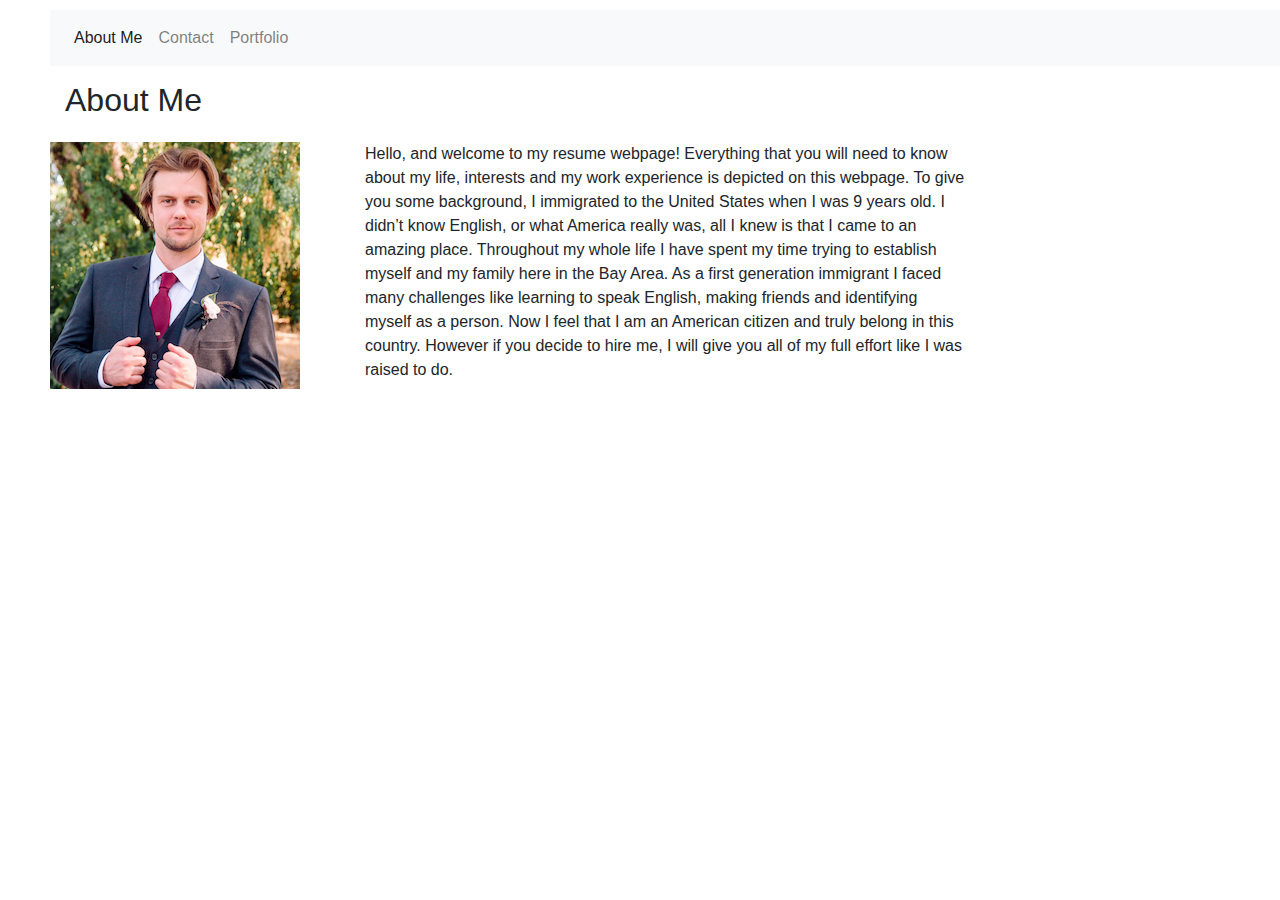
<file: index.html>
<!DOCTYPE html>
<html lang="en-us">

<head>

  <meta charset="UTF-8">
  <title>Bootstrap-Portfolio</title>

  <link rel="stylesheet" href="https://maxcdn.bootstrapcdn.com/bootstrap/4.0.0/css/bootstrap.min.css">
  <link rel="stylesheet" type="text/css" href="style.css">

</head>

<body>

  <nav class="navbar navbar-expand-lg navbar-light bg-light">
        <button class="navbar-toggler" type="button" data-toggle="collapse" data-target="#navbarNav" aria-controls="navbarNav" aria-expanded="false" aria-label="Toggle navigation">
          <span class="navbar-toggler-icon"></span>
        </button>
        <div class="collapse navbar-collapse" id="navbarNav">
          <ul class="navbar-nav">
            <li class="nav-item active">
              <a class="nav-link" href="index.html">About Me <span class="sr-only">(current)</span></a>
            </li>
            <li class="nav-item">
              <a class="nav-link" href="contact.html">Contact</a>
            </li>
            <li class="nav-item">
              <a class="nav-link" href="portfolio.html">Portfolio</a>
            </li>
          </ul>
        </div>
      </nav>


            <div id="pagetitle">
            <h2>About Me</h2>
             </div> 


    <div class="row">
      <div class="col-md-3 col-sm-6 col-xs-12">
        <img src="gleb.png" class="img-responsive" alt="Gleb Ganin">
      </div>
      <div class="col-md-6 col-sm-6 col-xs-12">
        <p id="maintext">
            Hello, and welcome to my resume webpage! Everything that you will need to know about my life, 
            interests and my work experience is depicted on this webpage. To give you some background, I 
            immigrated to the United States when I was 9 years old. I didn’t know English, or what America 
            really was, all I knew is that I came to an amazing place. 
            Throughout my whole life I have spent my time trying to establish myself and my family here in the 
            Bay Area. As a first generation immigrant I faced many challenges like learning to speak English, 
            making friends and identifying myself as a person. 
            Now I feel that I am an American citizen and truly belong in this country. However if you decide 
            to hire me, I will give you all of my full effort like I was raised to do.
        </p>
      </div>
    </div>
    <br>
    <br>
  </div>


  <!-- jQuery, javascript file for the Bootstrap's javascript file to function -->
  <script src="https://cdnjs.cloudflare.com/ajax/libs/jquery/3.2.1/jquery.min.js"></script>

  <!-- Bootstrap's javascript file that allows the dropdown menu to work  -->
  <script src="https://maxcdn.bootstrapcdn.com/bootstrap/4.0.0/js/bootstrap.min.js"></script>
  
  
</body>
</html>
</file>
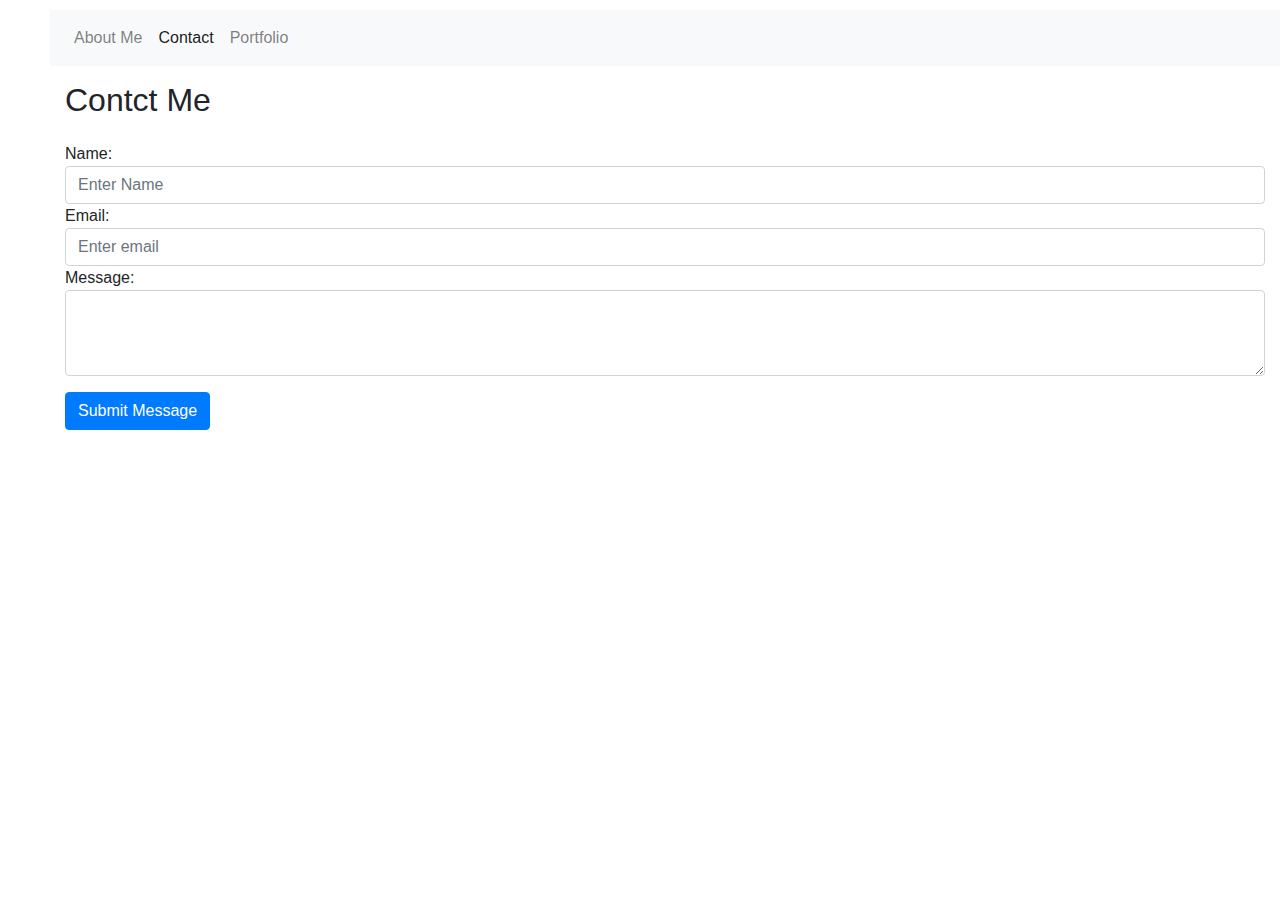
<file: contact.html>
<!DOCTYPE html>
<html>
<head>
    <title>Contact Me</title>
    <link rel="stylesheet" href="https://maxcdn.bootstrapcdn.com/bootstrap/4.0.0/css/bootstrap.min.css">
    <link rel="stylesheet" type="text/css" href="style.css">

</head>

<body>
        <nav class="navbar navbar-expand-lg navbar-light bg-light">
        <button class="navbar-toggler" type="button" data-toggle="collapse" data-target="#navbarNav" aria-controls="navbarNav" aria-expanded="false" aria-label="Toggle navigation">
                <span class="navbar-toggler-icon"></span>
        </button>
        <div class="collapse navbar-collapse" id="navbarNav">
                <ul class="navbar-nav">
                <li class="nav-item">
                <a class="nav-link" href="index.html">About Me </a>
                </li>
                <li class="nav-item active">
                <a class="nav-link" href="contact.html">Contact<span class="sr-only">(current)</span></a>
                </li>
                <li class="nav-item">
                <a class="nav-link" href="portfolio.html">Portfolio</a>
                </li>
                </ul>
        </div>
        </nav>

                <div id="pagetitle">
                <h2>Contct Me</h2>
                 </div>
                 

    <div class="col-sm-12">
    <form action="/action_page.php">
        <p id="commenttext">
        Name: <br><input type="name" class="form-control" placeholder="Enter Name">
        Email: <br><input type="email" class="form-control" id="exampleInputEmail1" aria-describedby="emailHelp" placeholder="Enter email">
        Message: <br><textarea class="form-control" id="exampleTextarea" rows="3"></textarea>
        <p><a href="#" class="btn btn-primary">Submit Message</a></p>
        </a>
    </p>
    </form>
    </div>


    

    </div>


</div>

 <!-- jQuery, javascript file for the Bootstrap's javascript file to function -->
 <script src="https://cdnjs.cloudflare.com/ajax/libs/jquery/3.2.1/jquery.min.js"></script>

 <!-- Bootstrap's javascript file that allows the dropdown menu to work  -->
 <script src="https://maxcdn.bootstrapcdn.com/bootstrap/4.0.0/js/bootstrap.min.js"></script>
 
 
</body>


</html>
</file>
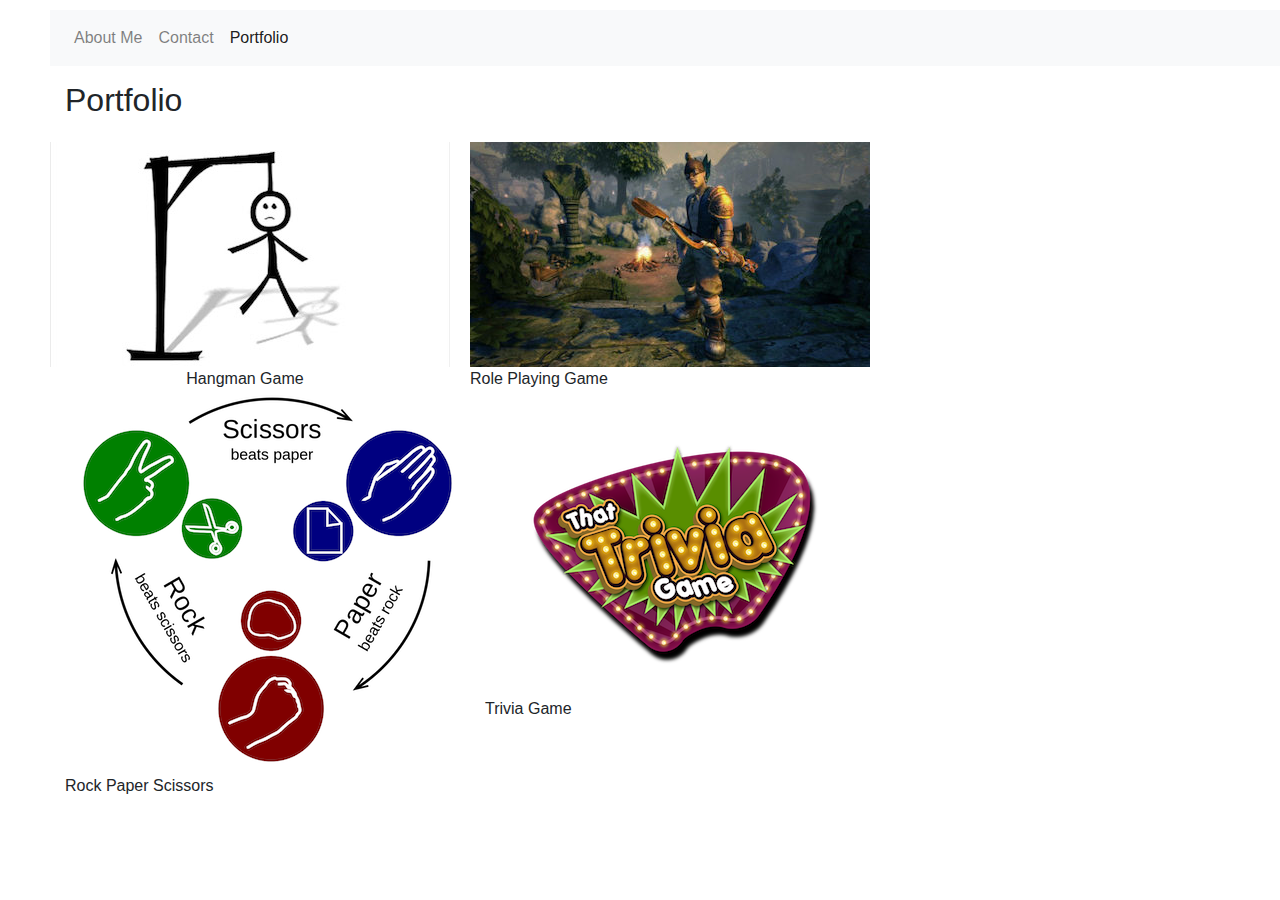
<file: portfolio.html>
<!DOCTYPE html>
<html>
<head>
    <title>Portfolio</title>
    <link rel="stylesheet" href="https://maxcdn.bootstrapcdn.com/bootstrap/4.0.0/css/bootstrap.min.css">
    <link rel="stylesheet" type="text/css" href="style.css">

</head>

<body>

  <nav class="navbar navbar-expand-lg navbar-light bg-light">
    <button class="navbar-toggler" type="button" data-toggle="collapse" data-target="#navbarNav" aria-controls="navbarNav" aria-expanded="false" aria-label="Toggle navigation">
      <span class="navbar-toggler-icon"></span>
    </button>
    <div class="collapse navbar-collapse" id="navbarNav">
      <ul class="navbar-nav">
        <li class="nav-item">
          <a class="nav-link" href="index.html">About Me </a>
        </li>
        <li class="nav-item">
          <a class="nav-link" href="contact.html">Contact</a>
        </li>
        <li class="nav-item active">
          <a class="nav-link" href="portfolio.html">Portfolio<span class="sr-only">(current)</span></a>
        </li>
      </ul>
    </div>
  </nav>

      <div id="pagetitle">
      <h2>Portfolio</h2>
       </div>



      <div class="row">

          
          <div class="col-md-4 col-sm-6 col-xs-12 thumbnail">
              <!-- <div class="thumbnail"> -->
               <img class="img-responsive" src="hangman.jpeg">
               <div class="bottom-left" id="pictext">Hangman Game</div>
              <!-- </div> -->
          </div>


          <div class="col-md-4 col-sm-6 col-xs-12">
              <div class="thumbnail">
                  <img class="img-responsive" src="rpggame.jpeg">
                  <div class="bottom-left">Role Playing Game
                  </div>
                 </div>
          
          </div>

        </div>


        <div class="row">

            <!-- First of two columns -->
            <div class="col-md-4 col-sm-6 col-xs-12">
                <div class="container">
                    <img class="img-responsive" src="rockpaper.png">
                    <div class="bottom-left">Rock Paper Scissors
                    </div>
                   </div>
            </div>
  
            <!-- Second of two columns -->
            <div class="col-md-4 col-sm-6 col-xs-12">
                <div class="container">
                    <img class="img-responsive" src="triviagame.png">
                    <div class="bottom-left">Trivia Game
                    </div>
                   </div>
            </div>
  
          </div>


 <!-- jQuery, javascript file for the Bootstrap's javascript file to function -->
 <script src="https://cdnjs.cloudflare.com/ajax/libs/jquery/3.2.1/jquery.min.js"></script>

 <!-- Bootstrap's javascript file that allows the dropdown menu to work  -->
 <script src="https://maxcdn.bootstrapcdn.com/bootstrap/4.0.0/js/bootstrap.min.js"></script>
 


</body>


</html>
</file>
<file: style.css>
/* img  {
    height:200px;
    width:210px;
} */

#pagetitle  {
    padding:15px;
}

body  {
    margin-left:50px;
    margin-top:10px;
}

#pictext  {
    text-align: center;
}
</file>
